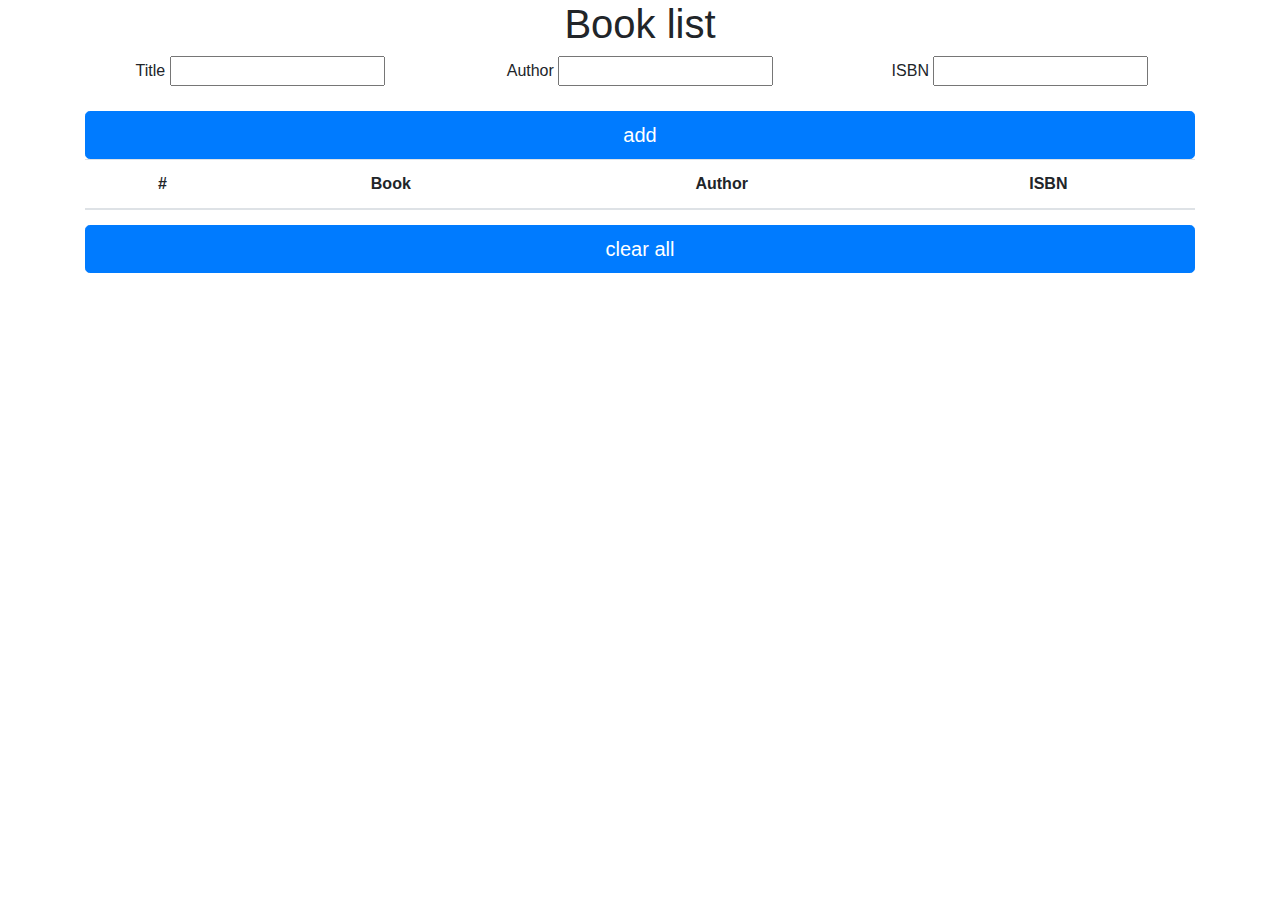
<file: final book list/index.html>
<!DOCTYPE html>
<html lang="en" dir="ltr">

<head>
  <meta charset="utf-8">
  <title>books</title>
  <link rel="stylesheet" href="https://stackpath.bootstrapcdn.com/bootstrap/4.3.1/css/bootstrap.min.css" integrity="sha384-ggOyR0iXCbMQv3Xipma34MD+dH/1fQ784/j6cY/iJTQUOhcWr7x9JvoRxT2MZw1T" crossorigin="anonymous">
  <link rel="stylesheet" href="index.css">
  <h1 class=" text-center">Book list</h1>
  <div class="container text-center">
    <div class="row">
      <div class="col">
        <label for="">Title</label>
        <input type="text" name="" value="">

      </div>
      <div class="col">
        <label for="">Author</label>
        <input type="text" name="" value="">

      </div>
      <div class="col">
        <label for="">ISBN</label>
        <input type="text" name="" value="">

      </div>
    </div>
    <div class="alert alert-danger" role="alert">
      All fields must be filled!
    </div>
    <div class="row">
      <div class="col text-center">
        <button class="btn btn-primary btn-lg btn-block firstbtn" type="button" name="button">add</button>
      </div>
    </div>
  </div>
</head>

<body>
  <div class="container text-center">
    <div class="row ">
      <div id="list" class="col res">
        <table class="table">
          <thead>
            <tr>
              <th>#</th>
              <th>Book</th>
              <th>Author</th>
              <th>ISBN</th>
            </tr>
          </thead>
          <tbody>
            <tr>

            </tr>
          </tbody>
        </table>
      </div>
    </div>
    <div class="row">
      <div class="col text-center">
        <button class="btn btn-primary btn-lg btn-block sndbtn" type="button" name="button">clear all</button>
      </div>
    </div>
    <script src="test.js" charset="utf-8"></script>

</body>

</html>
</file>
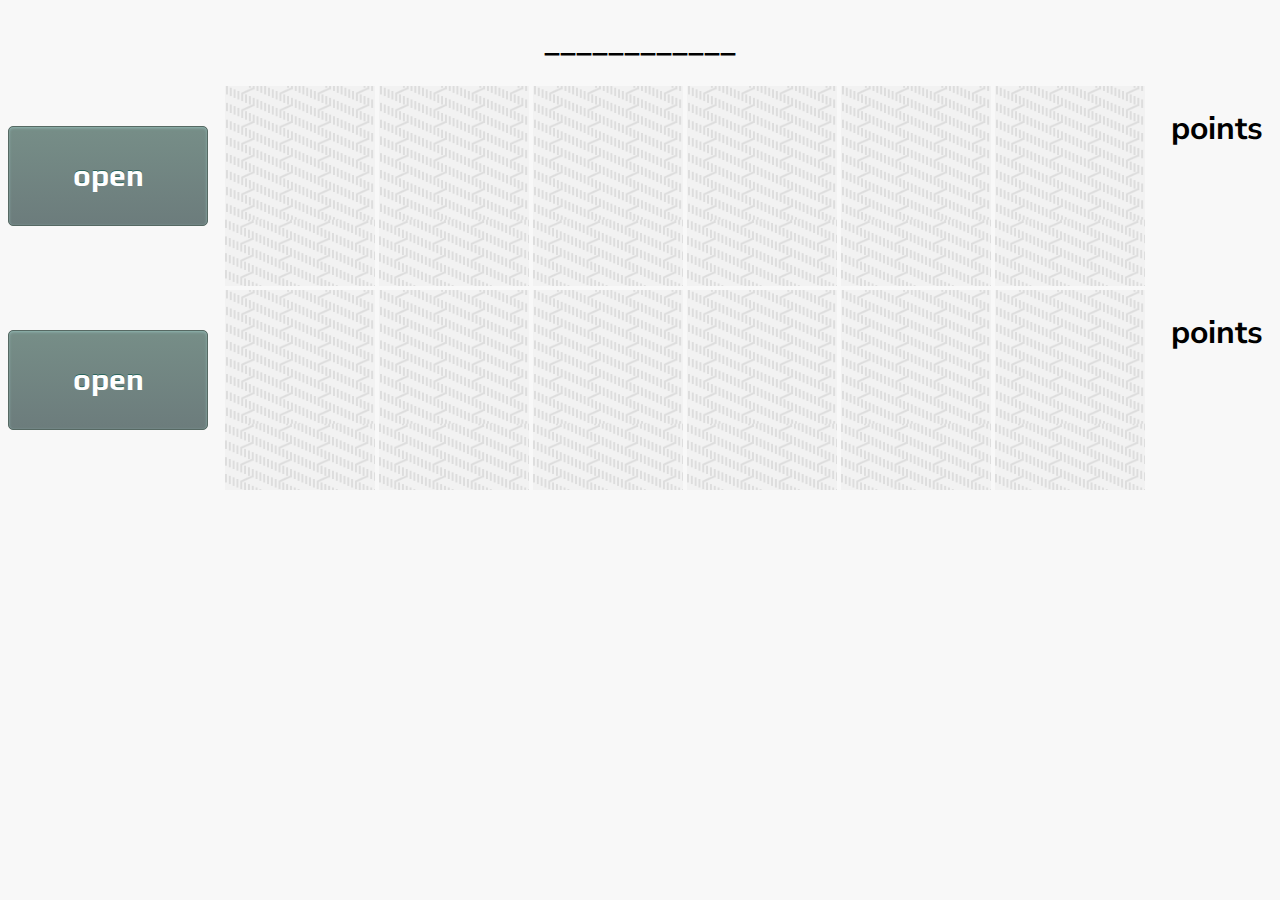
<file: my game/index.html>
<!DOCTYPE html>
<html lang="en" dir="ltr">

<head>
  <meta charset="utf-8">
  <title>21</title>
  <!-- <link rel="stylesheet" href="https://stackpath.bootstrapcdn.com/bootstrap/4.3.1/css/bootstrap.min.css" integrity="sha384-ggOyR0iXCbMQv3Xipma34MD+dH/1fQ784/j6cY/iJTQUOhcWr7x9JvoRxT2MZw1T" crossorigin="anonymous"> -->
  <link type="text/css" rel="stylesheet" href="style.css">
  <link href="https://fonts.googleapis.com/css?family=Nunito+Sans|Play&display=swap" rel="stylesheet">
</head>

<body>
  <div class="heading">
    <h1 class="result">____________</h1>
  </div>
  <div class="row1">
    <button class="button1" type="button" name="button"><p>open</p></button>
    <div class="cards1">
      <img class="slot1-1" src="png/back.png" alt="">
      <img class="slot1-2" src="png/back.png" alt="">
      <img class="slot1-3" src="png/back.png" alt="">
      <img class="slot1-4" src="png/back.png" alt="">
      <img class="slot1-5" src="png/back.png" alt="">
      <img class="slot1-6" src="png/back.png" alt="">
    </div>
    <div>
      <h1 class="points1">points</h1>
    </div>
  </div>
  <div class="row2">
    <button class="button2" type="button" name="button"><p>open</p></button>
    <div class="cards2">
      <img class="slot2-1" src="png/back.png" alt="">
      <img class="slot2-2" src="png/back.png" alt="">
      <img class="slot2-3" src="png/back.png" alt="">
      <img class="slot2-4" src="png/back.png" alt="">
      <img class="slot2-5" src="png/back.png" alt="">
      <img class="slot2-6" src="png/back.png" alt="">
    </div>
    <div>
      <h1 class="points2">points</h1>
    </div>
  </div>


  <script src="index2.js" charset="utf-8" type="text/javascript"> </script>
</body>

</html>
</file>
<file: final book list/index.css>
.firstbtn {
  margin-top: 20px
}

.list {
  margin-top: 50px
}

.alert {
  margin-top: 20px
}

.close {
  text-align: center;
}

/* .close {
  position: absolute;
  height: 200px;
} */
</file>
<file: my game/style.css>
body {
  background-color: #f8f8f8
}

h1 {
  text-align: center;
  font-family: 'Nunito Sans', sans-serif;
}

img {
  width: 150px;
  height: 200px;
}

p {
  font-size: 30px;
  font-family: 'Play', sans-serif;
  margin-top: 20px;
}

.button1 {
  margin-top: 40px;
  width: 200px;
  height: 100px;
	-moz-box-shadow:inset 0px 1px 3px 0px #91b8b3;
	-webkit-box-shadow:inset 0px 1px 3px 0px #91b8b3;
	box-shadow:inset 0px 1px 3px 0px #91b8b3;
	background:-webkit-gradient(linear, left top, left bottom, color-stop(0.05, #768d87), color-stop(1, #6c7c7c));
	background:-moz-linear-gradient(top, #768d87 5%, #6c7c7c 100%);
	background:-webkit-linear-gradient(top, #768d87 5%, #6c7c7c 100%);
	background:-o-linear-gradient(top, #768d87 5%, #6c7c7c 100%);
	background:-ms-linear-gradient(top, #768d87 5%, #6c7c7c 100%);
	background:linear-gradient(to bottom, #768d87 5%, #6c7c7c 100%);
	filter:progid:DXImageTransform.Microsoft.gradient(startColorstr='#768d87', endColorstr='#6c7c7c',GradientType=0);
	background-color:#768d87;
	-moz-border-radius:5px;
	-webkit-border-radius:5px;
	border-radius:5px;
	border:1px solid #566963;
	display:inline-block;
	cursor:pointer;
	color:#ffffff;
	font-family:Arial;
	font-size:15px;
	font-weight:bold;
	padding:11px 23px;
	text-decoration:none;
	text-shadow:0px -1px 0px #2b665e;
}
.button1:hover {
	background:-webkit-gradient(linear, left top, left bottom, color-stop(0.05, #6c7c7c), color-stop(1, #768d87));
	background:-moz-linear-gradient(top, #6c7c7c 5%, #768d87 100%);
	background:-webkit-linear-gradient(top, #6c7c7c 5%, #768d87 100%);
	background:-o-linear-gradient(top, #6c7c7c 5%, #768d87 100%);
	background:-ms-linear-gradient(top, #6c7c7c 5%, #768d87 100%);
	background:linear-gradient(to bottom, #6c7c7c 5%, #768d87 100%);
	filter:progid:DXImageTransform.Microsoft.gradient(startColorstr='#6c7c7c', endColorstr='#768d87',GradientType=0);
	background-color:#6c7c7c;
}
.button1:active {
	position:relative;
	top:1px;
}

.button2 {
  margin-top: 40px;
  width: 200px;
  height: 100px;
	-moz-box-shadow:inset 0px 1px 3px 0px #91b8b3;
	-webkit-box-shadow:inset 0px 1px 3px 0px #91b8b3;
	box-shadow:inset 0px 1px 3px 0px #91b8b3;
	background:-webkit-gradient(linear, left top, left bottom, color-stop(0.05, #768d87), color-stop(1, #6c7c7c));
	background:-moz-linear-gradient(top, #768d87 5%, #6c7c7c 100%);
	background:-webkit-linear-gradient(top, #768d87 5%, #6c7c7c 100%);
	background:-o-linear-gradient(top, #768d87 5%, #6c7c7c 100%);
	background:-ms-linear-gradient(top, #768d87 5%, #6c7c7c 100%);
	background:linear-gradient(to bottom, #768d87 5%, #6c7c7c 100%);
	filter:progid:DXImageTransform.Microsoft.gradient(startColorstr='#768d87', endColorstr='#6c7c7c',GradientType=0);
	background-color:#768d87;
	-moz-border-radius:5px;
	-webkit-border-radius:5px;
	border-radius:5px;
	border:1px solid #566963;
	display:inline-block;
	cursor:pointer;
	color:#ffffff;
	font-family:Arial;
	font-size:15px;
	font-weight:bold;
	padding:11px 23px;
	text-decoration:none;
	text-shadow:0px -1px 0px #2b665e;
}
.button2:hover {
	background:-webkit-gradient(linear, left top, left bottom, color-stop(0.05, #6c7c7c), color-stop(1, #768d87));
	background:-moz-linear-gradient(top, #6c7c7c 5%, #768d87 100%);
	background:-webkit-linear-gradient(top, #6c7c7c 5%, #768d87 100%);
	background:-o-linear-gradient(top, #6c7c7c 5%, #768d87 100%);
	background:-ms-linear-gradient(top, #6c7c7c 5%, #768d87 100%);
	background:linear-gradient(to bottom, #6c7c7c 5%, #768d87 100%);
	filter:progid:DXImageTransform.Microsoft.gradient(startColorstr='#6c7c7c', endColorstr='#768d87',GradientType=0);
	background-color:#6c7c7c;
}
.button2:active {
	position:relative;
	top:1px;
}

.points {
  margin-top: 50px;
  padding-right: 20px;
}


.row1 {
  display: grid;
  grid-auto-flow: column;
}

.cards {
  padding-left: 50px;
}
.row2 {
  display: grid;
  grid-auto-flow: column;
}
</file>
